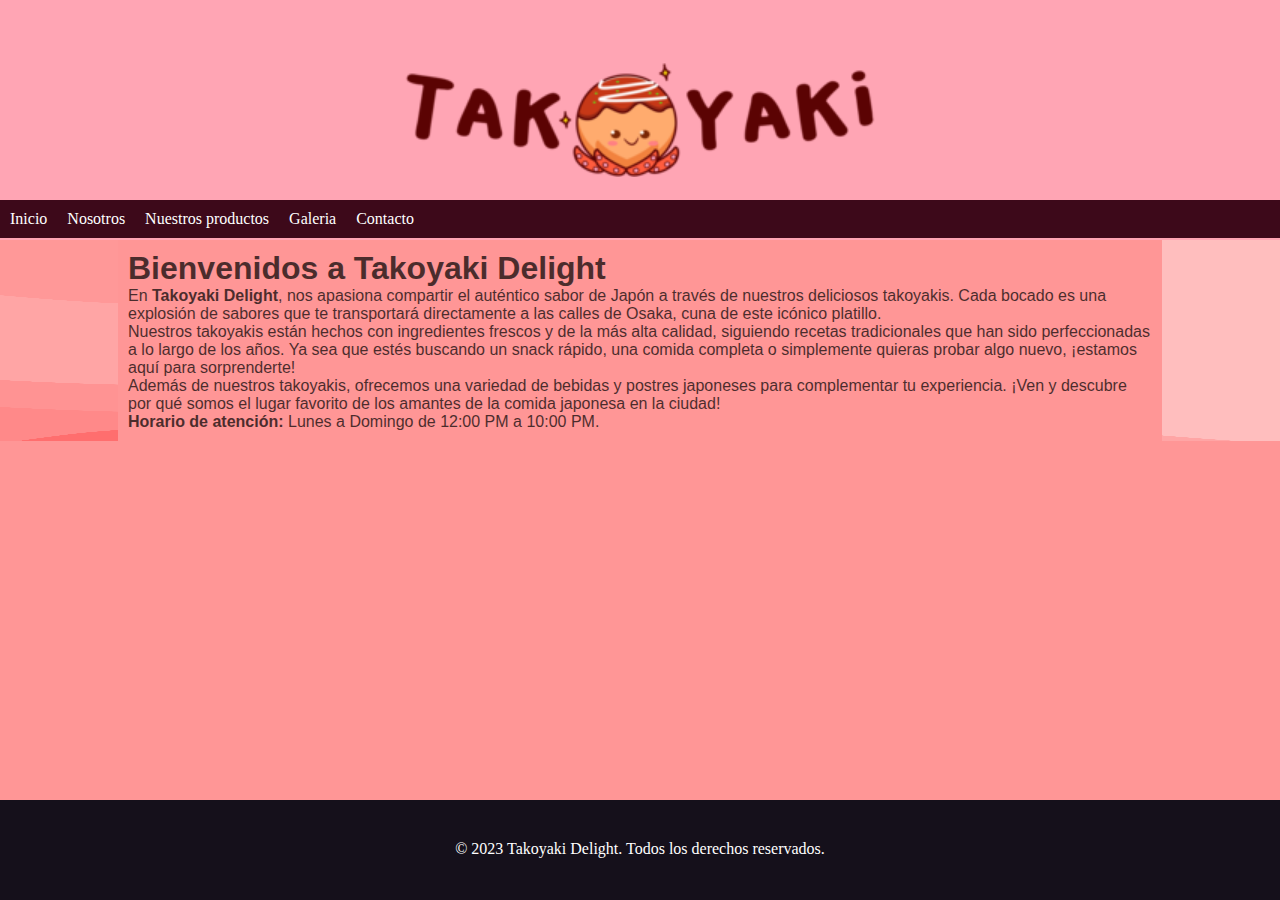
<file: index.html>
<!DOCTYPE html>
<html lang="en">
<head>
    <meta charset="UTF-8">
    <meta name="viewport" content="width=device-width, initial-scale=1.0">
    <link rel="stylesheet" href="css/style.css">
    <title>Takoyaki Delight</title>
</head>
<body>
    <div id="encabezado">
        <div id="menu">
            <ul>
                <li><a href="index.html" title="Página principal">Inicio</a></li>
                <li><a href="nosotros.html" title="descripción del negocio">Nosotros</a></li>
                <li><a href="catalogo.html" title="Catálogo">Nuestros productos</a></li>
                <li><a href="galeria.html" title="Fotos">Galeria</a></li>
                <li><a href="contacto.html" title="Nuestros datos">Contacto</a></li>
            </ul>
        </div>
    </div>
    <div class="areaPrincipal">
        <div id="datos">
            <h1>Bienvenidos a Takoyaki Delight</h1>
            <p>En <strong>Takoyaki Delight</strong>, nos apasiona compartir el auténtico sabor de Japón a través de nuestros deliciosos takoyakis. Cada bocado es una explosión de sabores que te transportará directamente a las calles de Osaka, cuna de este icónico platillo.</p>
            <p>Nuestros takoyakis están hechos con ingredientes frescos y de la más alta calidad, siguiendo recetas tradicionales que han sido perfeccionadas a lo largo de los años. Ya sea que estés buscando un snack rápido, una comida completa o simplemente quieras probar algo nuevo, ¡estamos aquí para sorprenderte!</p>
            <p>Además de nuestros takoyakis, ofrecemos una variedad de bebidas y postres japoneses para complementar tu experiencia. ¡Ven y descubre por qué somos el lugar favorito de los amantes de la comida japonesa en la ciudad!</p>
            <p><strong>Horario de atención:</strong> Lunes a Domingo de 12:00 PM a 10:00 PM.</p>
        </div>
    </div>
    <div class="piePagina">
        <p>&copy; 2023 Takoyaki Delight. Todos los derechos reservados.</p>
    </div>
</body>
</html>
</file>
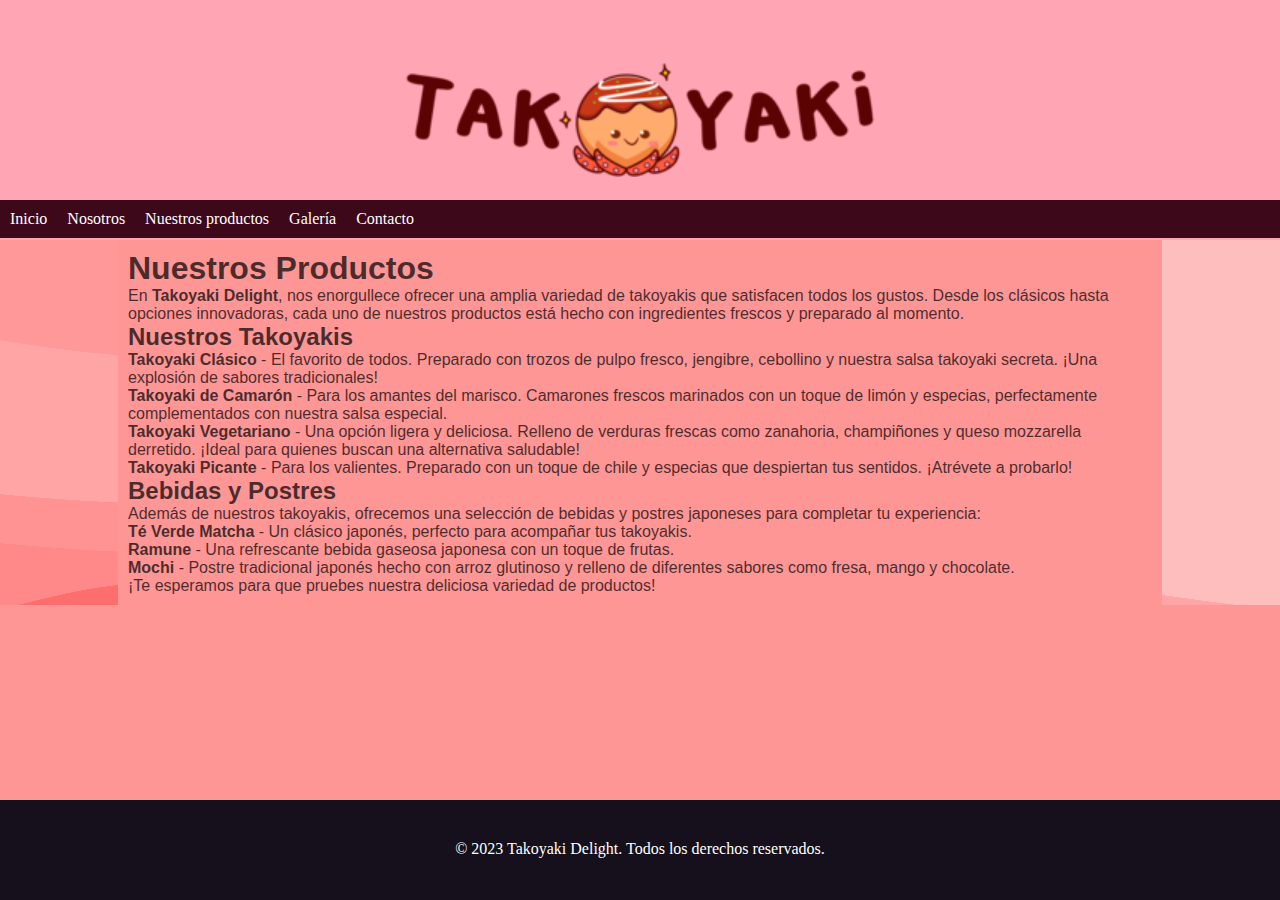
<file: catalogo.html>
<!DOCTYPE html>
<html lang="es">
<head>
    <meta charset="UTF-8">
    <meta name="viewport" content="width=device-width, initial-scale=1.0">
    <link rel="stylesheet" href="css/style.css">
    <title>Takoyaki Delight - Nuestros productos</title>
</head>
<body>
    <div id="encabezado">
        <div id="menu">
            <ul>
                <li><a href="index.html" title="Página principal">Inicio</a></li>
                <li><a href="nosotros.html" title="Descripción del negocio">Nosotros</a></li>
                <li><a href="catalogo.html" title="Catálogo">Nuestros productos</a></li>
                <li><a href="galeria.html" title="Fotos">Galería</a></li>
                <li><a href="contacto.html" title="Nuestros datos">Contacto</a></li>
            </ul>
        </div>
    </div>
    <div class="areaPrincipal">
        <div id="datos">
            <h1>Nuestros Productos</h1>
            <p>En <strong>Takoyaki Delight</strong>, nos enorgullece ofrecer una amplia variedad de takoyakis que satisfacen todos los gustos. Desde los clásicos hasta opciones innovadoras, cada uno de nuestros productos está hecho con ingredientes frescos y preparado al momento.</p>
            <h2>Nuestros Takoyakis</h2>
            <ul>
                <li><strong>Takoyaki Clásico</strong> - El favorito de todos. Preparado con trozos de pulpo fresco, jengibre, cebollino y nuestra salsa takoyaki secreta. ¡Una explosión de sabores tradicionales!</li>
                <li><strong>Takoyaki de Camarón</strong> - Para los amantes del marisco. Camarones frescos marinados con un toque de limón y especias, perfectamente complementados con nuestra salsa especial.</li>
                <li><strong>Takoyaki Vegetariano</strong> - Una opción ligera y deliciosa. Relleno de verduras frescas como zanahoria, champiñones y queso mozzarella derretido. ¡Ideal para quienes buscan una alternativa saludable!</li>
                <li><strong>Takoyaki Picante</strong> - Para los valientes. Preparado con un toque de chile y especias que despiertan tus sentidos. ¡Atrévete a probarlo!</li>
            </ul>
            <h2>Bebidas y Postres</h2>
            <p>Además de nuestros takoyakis, ofrecemos una selección de bebidas y postres japoneses para completar tu experiencia:</p>
            <ul>
                <li><strong>Té Verde Matcha</strong> - Un clásico japonés, perfecto para acompañar tus takoyakis.</li>
                <li><strong>Ramune</strong> - Una refrescante bebida gaseosa japonesa con un toque de frutas.</li>
                <li><strong>Mochi</strong> - Postre tradicional japonés hecho con arroz glutinoso y relleno de diferentes sabores como fresa, mango y chocolate.</li>
            </ul>
            <p>¡Te esperamos para que pruebes nuestra deliciosa variedad de productos!</p>
        </div>
    </div>
    <div class="piePagina">
        <p>&copy; 2023 Takoyaki Delight. Todos los derechos reservados.</p>
    </div>
</body>
</html>
</file>
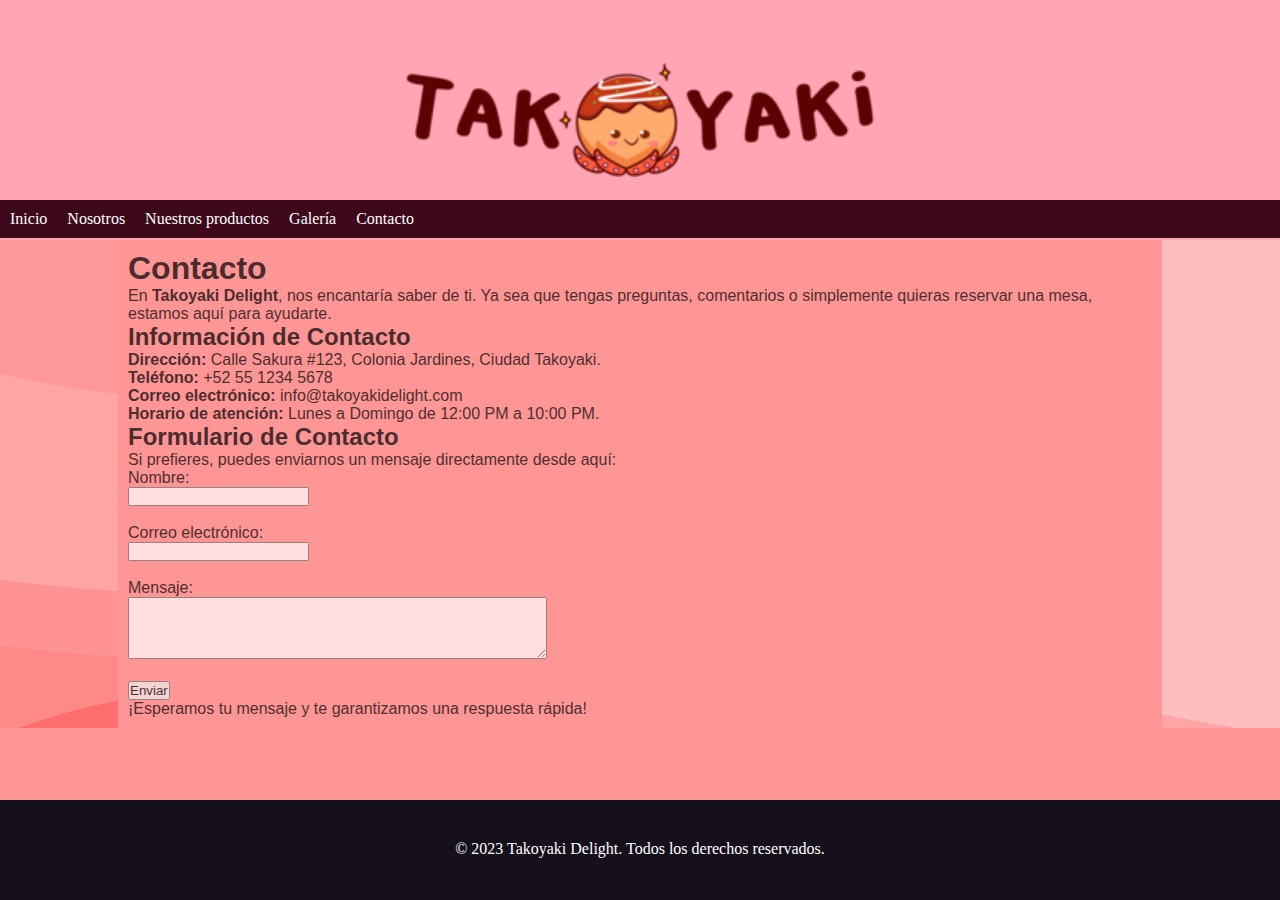
<file: contacto.html>
<!DOCTYPE html>
<html lang="es">
<head>
    <meta charset="UTF-8">
    <meta name="viewport" content="width=device-width, initial-scale=1.0">
    <link rel="stylesheet" href="css/style.css">
    <title>Takoyaki Delight - Contacto</title>
</head>
<body>
    <div id="encabezado">
        <div id="menu">
            <ul>
                <li><a href="index.html" title="Página principal">Inicio</a></li>
                <li><a href="nosotros.html" title="Descripción del negocio">Nosotros</a></li>
                <li><a href="catalogo.html" title="Catálogo">Nuestros productos</a></li>
                <li><a href="galeria.html" title="Fotos">Galería</a></li>
                <li><a href="contacto.html" title="Nuestros datos">Contacto</a></li>
            </ul>
        </div>
    </div>
    <div class="areaPrincipal">
        <div id="datos">
            <h1>Contacto</h1>
            <p>En <strong>Takoyaki Delight</strong>, nos encantaría saber de ti. Ya sea que tengas preguntas, comentarios o simplemente quieras reservar una mesa, estamos aquí para ayudarte.</p>
            <h2>Información de Contacto</h2>
            <p><strong>Dirección:</strong> Calle Sakura #123, Colonia Jardines, Ciudad Takoyaki.</p>
            <p><strong>Teléfono:</strong> +52 55 1234 5678</p>
            <p><strong>Correo electrónico:</strong> info@takoyakidelight.com</p>
            <p><strong>Horario de atención:</strong> Lunes a Domingo de 12:00 PM a 10:00 PM.</p>
            <h2>Formulario de Contacto</h2>
            <p>Si prefieres, puedes enviarnos un mensaje directamente desde aquí:</p>
            <form action="#" method="post">
                <label for="nombre">Nombre:</label><br>
                <input type="text" id="nombre" name="nombre" required><br><br>
                <label for="email">Correo electrónico:</label><br>
                <input type="email" id="email" name="email" required><br><br>
                <label for="mensaje">Mensaje:</label><br>
                <textarea id="mensaje" name="mensaje" rows="4" cols="50" required></textarea><br><br>
                <input type="submit" value="Enviar">
            </form>
            <p>¡Esperamos tu mensaje y te garantizamos una respuesta rápida!</p>
        </div>
    </div>
    <div class="piePagina">
        <p>&copy; 2023 Takoyaki Delight. Todos los derechos reservados.</p>
    </div>
</body>
</html>
</file>
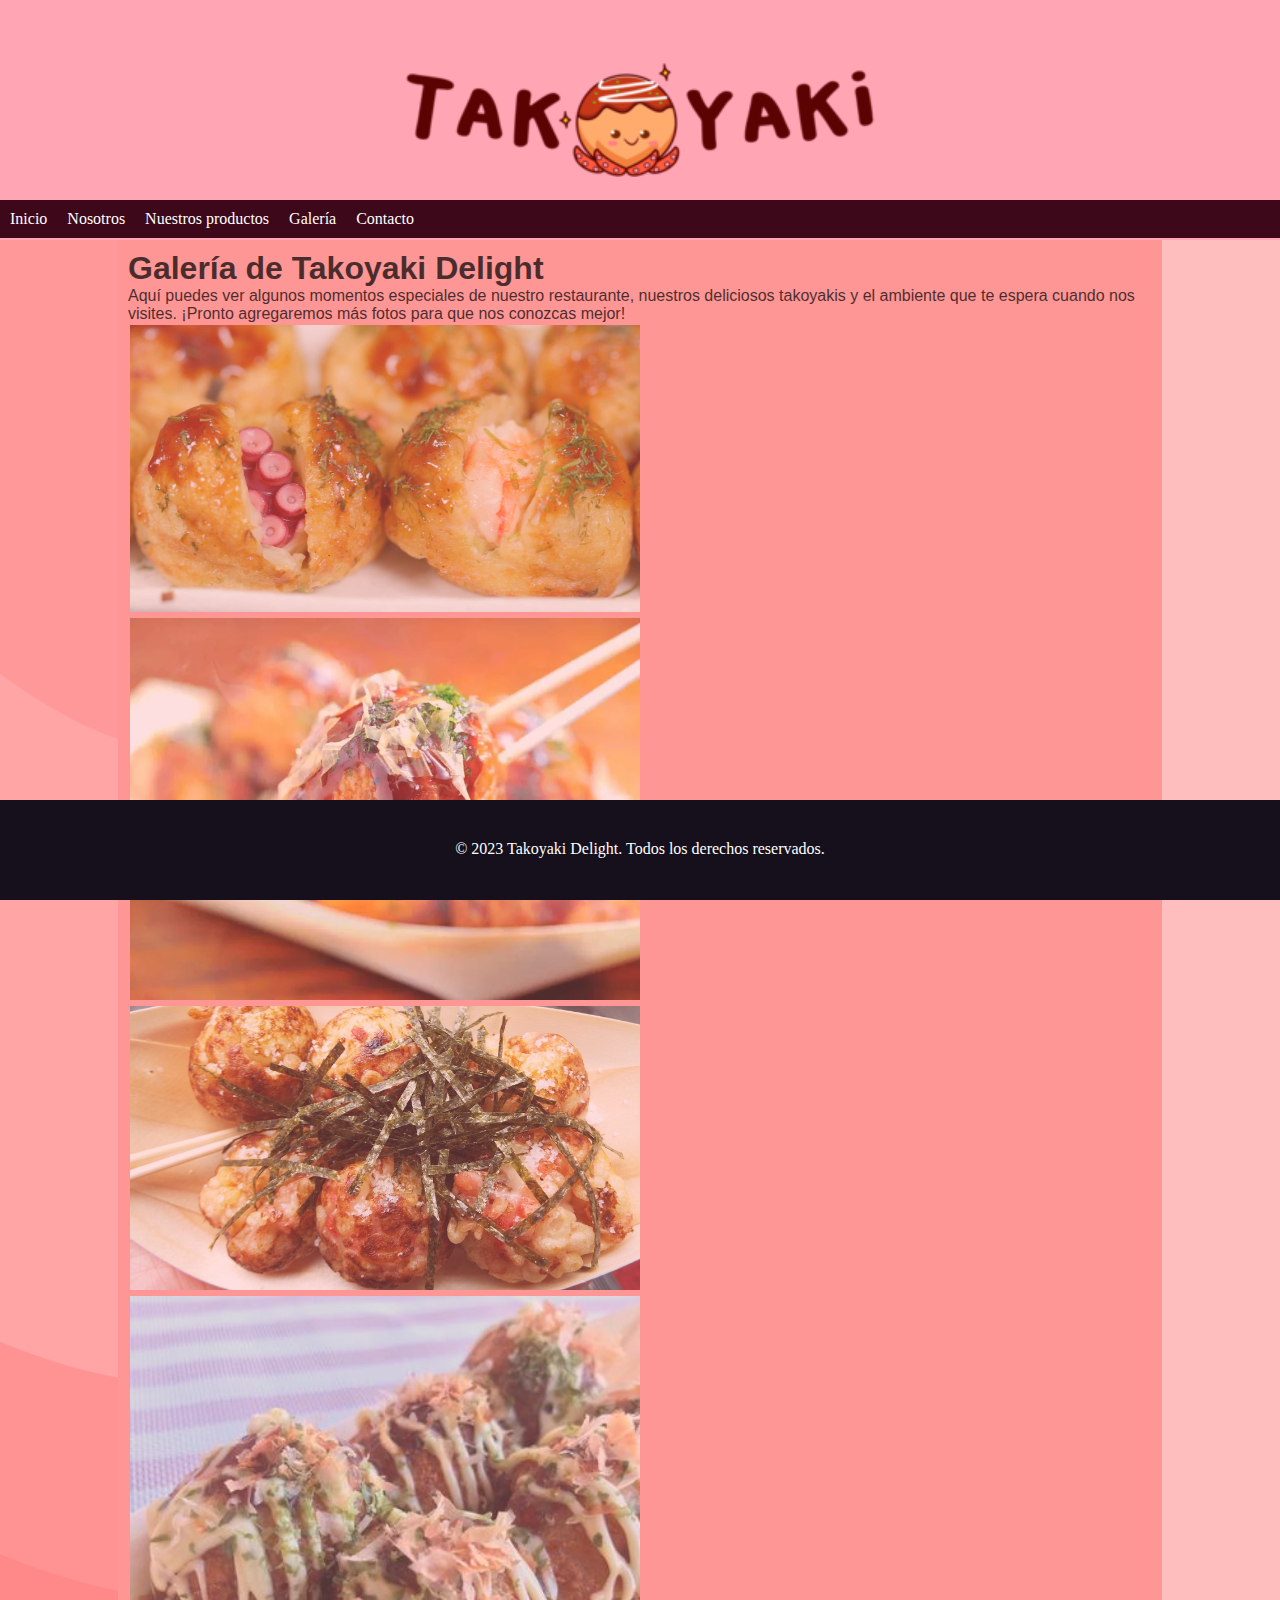
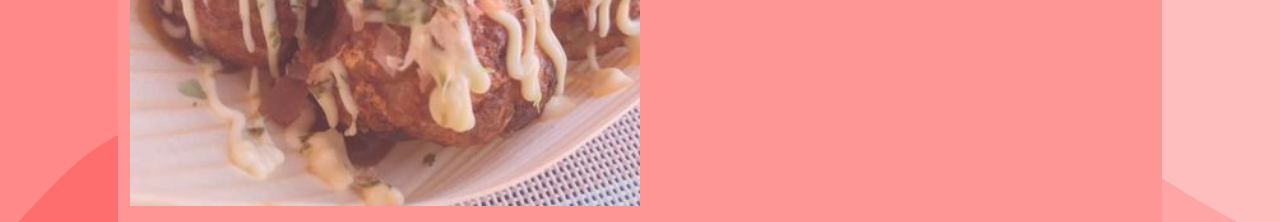
<file: galeria.html>
<!DOCTYPE html>
<html lang="es">
<head>
    <meta charset="UTF-8">
    <meta name="viewport" content="width=device-width, initial-scale=1.0">
    <link rel="stylesheet" href="css/style.css">
    <title>Takoyaki Delight - Galería</title>
</head>
<body>
    <div id="encabezado">
        <div id="menu">
            <ul>
                <li><a href="index.html" title="Página principal">Inicio</a></li>
                <li><a href="nosotros.html" title="Descripción del negocio">Nosotros</a></li>
                <li><a href="catalogo.html" title="Catálogo">Nuestros productos</a></li>
                <li><a href="galeria.html" title="Fotos">Galería</a></li>
                <li><a href="contacto.html" title="Nuestros datos">Contacto</a></li>
            </ul>
        </div>
    </div>
    <div class="areaPrincipal">
        <div id="datos">
            <h1>Galería de Takoyaki Delight</h1>
            <p>Aquí puedes ver algunos momentos especiales de nuestro restaurante, nuestros deliciosos takoyakis y el ambiente que te espera cuando nos visites. ¡Pronto agregaremos más fotos para que nos conozcas mejor!</p>
            <!-- Espacios para fotos -->
             <table>
                <tr>
                    <td>
                        <img style="width: 50%; height: 50%;" src="img/1.jpg" alt="Foto 1">
                    </td>
                </tr>
                <tr>
                    <td>
                        <img style="width: 50%; height: 50%;" src="img/2.jpg" alt="Foto 2">
                    </td>
                </tr>
                <tr>
                    <td>
                        <img style="width: 50%; height: 50%;" src="img/3.jpg" alt="Foto 3">
                    </td>
                </tr>
                <tr>
                    <td>
                        <img style="width: 50%; height: 50%;" src="img/4.jpg" alt="Foto 4">
                    </td>
                </tr>
             </table>
        </div>
    </div>
    <div class="piePagina">
        <p>&copy; 2023 Takoyaki Delight. Todos los derechos reservados.</p>
    </div>
</body>
</html>
</file>
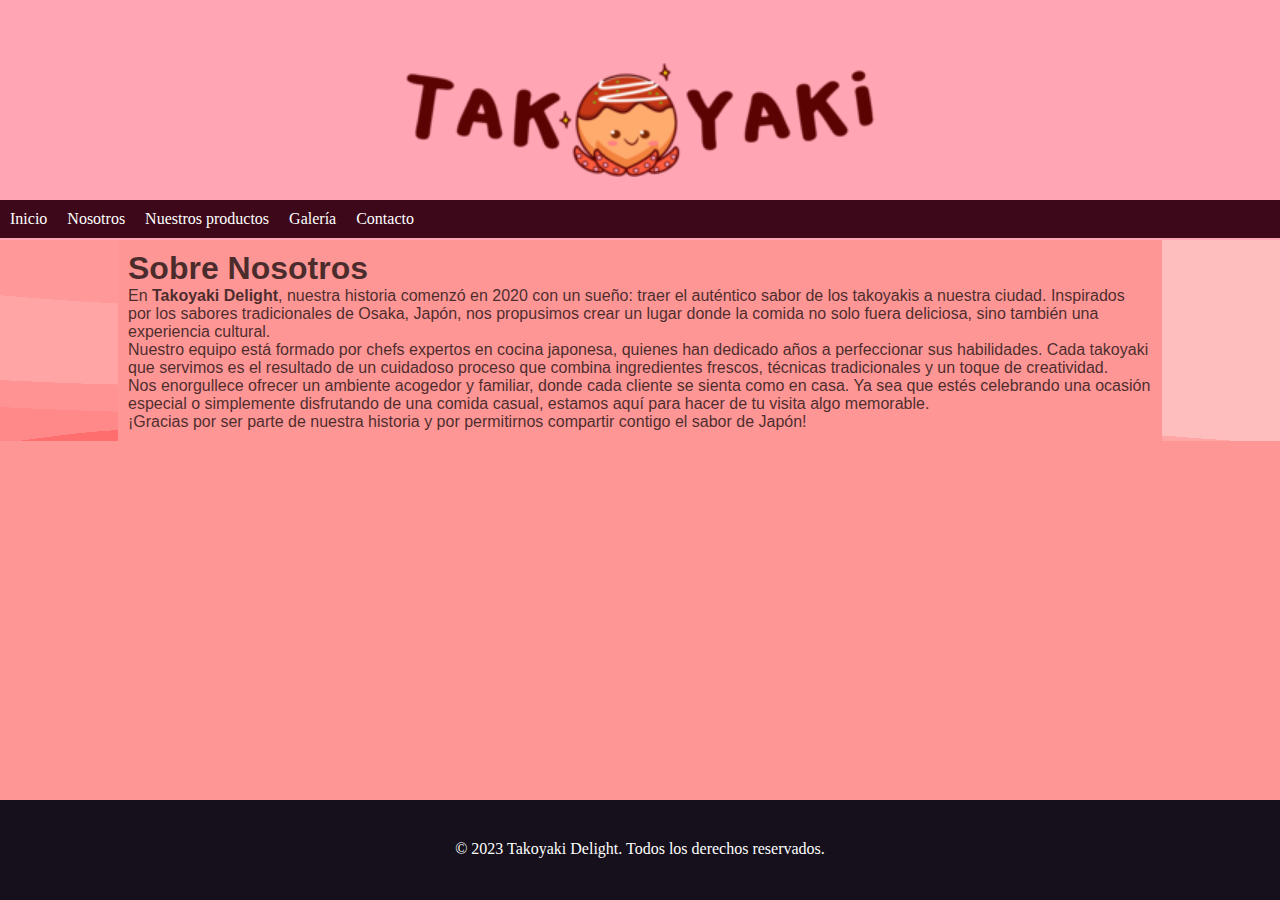
<file: nosotros.html>
<!DOCTYPE html>
<html lang="es">
<head>
    <meta charset="UTF-8">
    <meta name="viewport" content="width=device-width, initial-scale=1.0">
    <link rel="stylesheet" href="css/style.css">
    <title>Takoyaki Delight - Nosotros</title>
</head>
<body>
    <div id="encabezado">
        <div id="menu">
            <ul>
                <li><a href="index.html" title="Página principal">Inicio</a></li>
                <li><a href="nosotros.html" title="Descripción del negocio">Nosotros</a></li>
                <li><a href="catalogo.html" title="Catálogo">Nuestros productos</a></li>
                <li><a href="galeria.html" title="Fotos">Galería</a></li>
                <li><a href="contacto.html" title="Nuestros datos">Contacto</a></li>
            </ul>
        </div>
    </div>
    <div class="areaPrincipal">
        <div id="datos">
            <h1>Sobre Nosotros</h1>
            <p>En <strong>Takoyaki Delight</strong>, nuestra historia comenzó en 2020 con un sueño: traer el auténtico sabor de los takoyakis a nuestra ciudad. Inspirados por los sabores tradicionales de Osaka, Japón, nos propusimos crear un lugar donde la comida no solo fuera deliciosa, sino también una experiencia cultural.</p>
            <p>Nuestro equipo está formado por chefs expertos en cocina japonesa, quienes han dedicado años a perfeccionar sus habilidades. Cada takoyaki que servimos es el resultado de un cuidadoso proceso que combina ingredientes frescos, técnicas tradicionales y un toque de creatividad.</p>
            <p>Nos enorgullece ofrecer un ambiente acogedor y familiar, donde cada cliente se sienta como en casa. Ya sea que estés celebrando una ocasión especial o simplemente disfrutando de una comida casual, estamos aquí para hacer de tu visita algo memorable.</p>
            <p>¡Gracias por ser parte de nuestra historia y por permitirnos compartir contigo el sabor de Japón!</p>
        </div>
    </div>
    <div class="piePagina">
        <p>&copy; 2023 Takoyaki Delight. Todos los derechos reservados.</p>
    </div>
</body>
</html>
</file>
<file: css/style.css>
*{
    margin: 0;
    padding: 0;
}

body{
    background-color: #ff9696;
}

.areaPrincipal{
    background-image: url("../img/fondo.png");
    background-repeat: no-repeat;
    width: 100%;
    height: auto;
    opacity: 0.7;
    -webkit-background-size: 100% 100%;
    -moz-background-size: 100% 100%;
    -o-background-size: 100% 100%;
    background-size: 100% 100%;
}

#encabezado{
    background: rgb(255, 165, 180);
    height: 240px;
    text-align: center;
    background-image: url("../img/logo.png");
    background-repeat: no-repeat;
    background-size: 540px 114px;
    background-position: center;
}

.piePagina{
    text-align: center;
    width: 100%;
    height: 100px;
    background: #15101b;
    color: white;
    bottom: 0;
    position: fixed;
    left: 0;
}

.piePagina p{
    margin-top: 40px;
}

#menu{
    height: 40px;
    position: relative;
    top: 200px;
}

ul{
    list-style-type: none;
    margin: 0;
    padding: 0;
    overflow: hidden;
    background-color: #3d091a;
}

li{
    float: left;
}

li a{
    display: block;
    color: white;
    text-align: center;
    padding: 10px;
    text-decoration: none;
}

li a:hover{
    background-color: #ff9a9a;
}

#datos{
    width: 80%;
    background-color: #ff9696;
    height: auto;
    margin: auto;
    opacity: 1;
    color: #000000;
    padding: 10px;
    font-family: 'Segoe UI', Tahoma, Geneva, Verdana, sans-serif;
}

#datos ul{
    background-color: rgba(245, 222, 179, 0);
    
}
</file>
